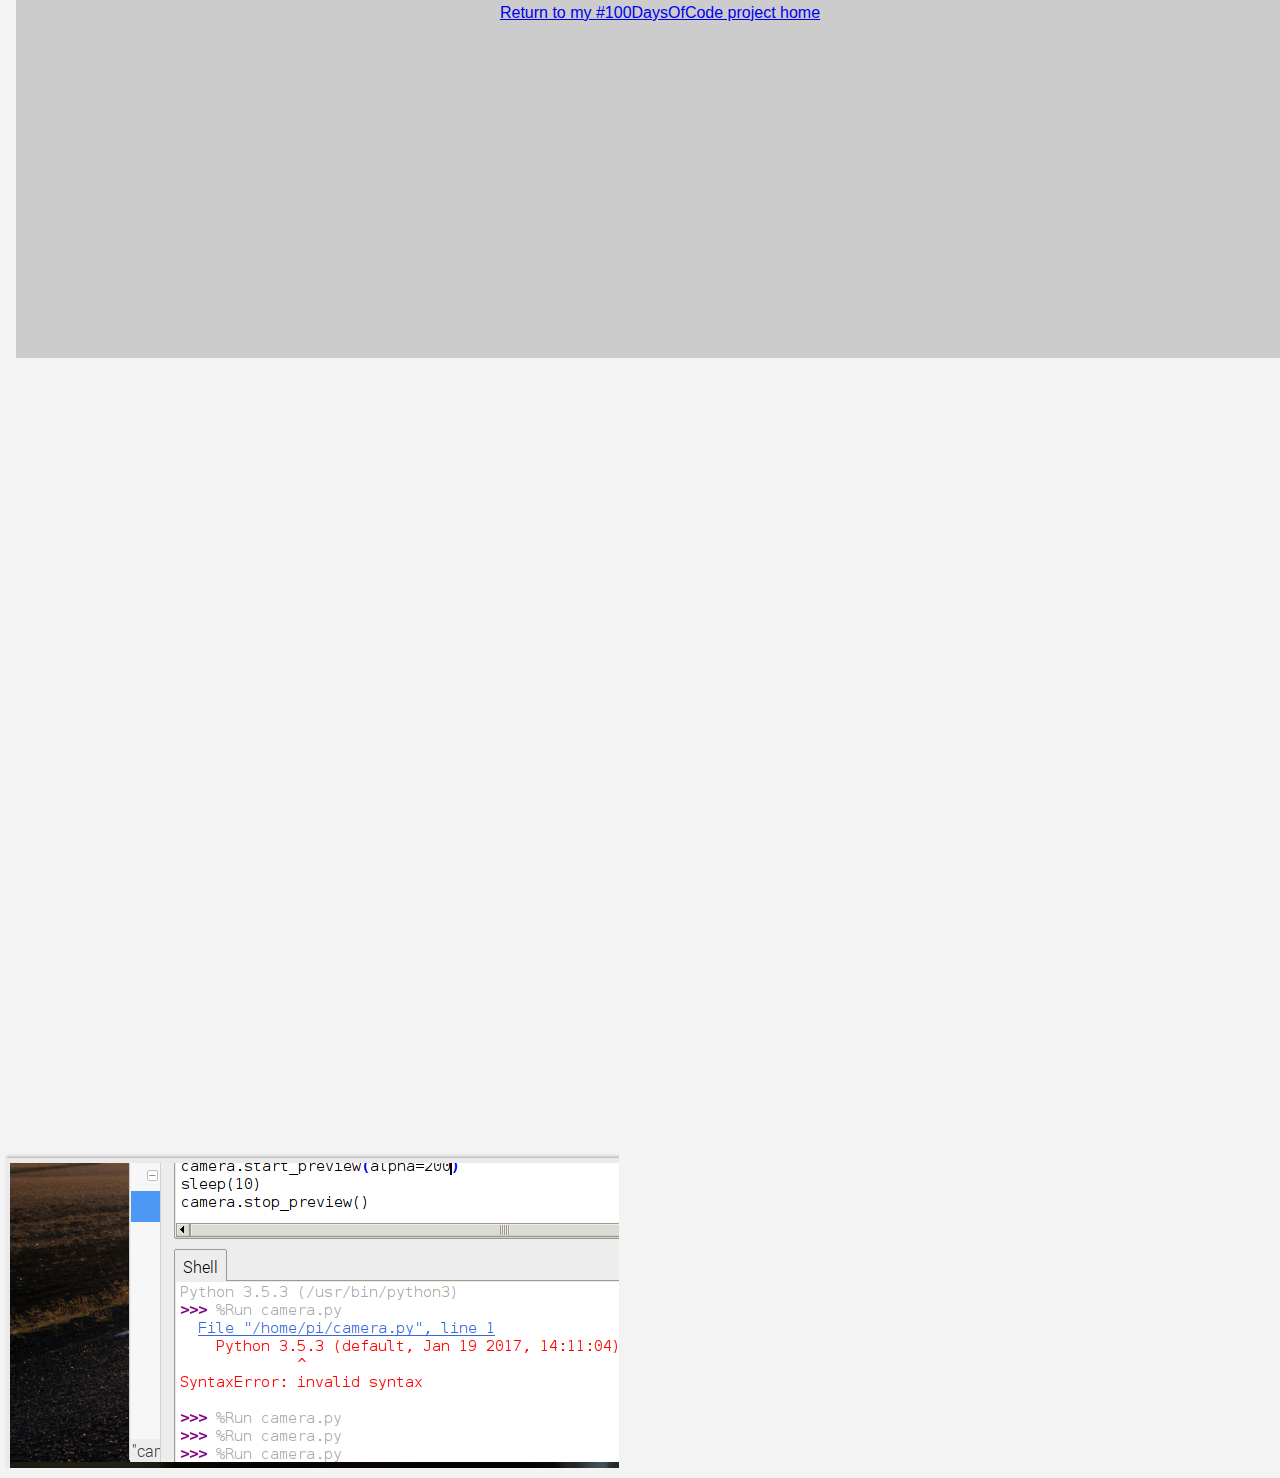
<file: index.html>
<!DOCTYPE html>
<!--[if lte IE 6]><html class="preIE7 preIE8 preIE9"><![endif]-->
<!--[if IE 7]><html class="preIE8 preIE9"><![endif]-->
<!--[if IE 8]><html class="preIE9"><![endif]-->
<!--[if gte IE 9]><!--><html><!--<![endif]-->
  <head>
    <meta charset="UTF-8">
    <meta name="viewport" content="width=device-width,initial-scale=1,shrink-to-fit=no">
    
    <!-- FAVICON -->
    <link rel="shortcut icon" type="image/x-icon" href="favicon.ico">
    
    <!-- My CSS -->
    <link rel="stylesheet" href="main.css">
    
    <title>Preview</title>
    <meta name="author" content="Marissa Utterberg">
    <meta name="description" content="A responsive teaser">
    <meta name="keywords" content="web, development, animation, responsive, teaser, preview, thumbnail">
    
  </head>
<body>
  <div class="container" id='top-menu'>
    <a href='https://mutterberg.github.io'>Return to my #100DaysOfCode project home</a>
  </div>
<section class="wrapper">
<div class="container">
   <div class="image"  style="background-image:url(https://images.unsplash.com/photo-1532793647389-1d8cf566cae6?ixlib=rb-0.3.5&ixid=eyJhcHBfaWQiOjEyMDd9&s=e2bd210796f1313a943261973b470ae8&auto=format&fit=crop&w=700&q=80);"></div>
  <div class="overlay-color"></div>
  <div class="content">
    <h2>Lorem ipsum dolor sit</h2>
    <p>Umlam capor dolores sit amet etc.</p>
      <a href="#" class="button">
    <svg class="stroke-1" viewBox="0 0 20 20">
      <path d="M 8 5 L 14 10 L 8 15">
      </path>
    </svg>
    </a>
  </div>
</div>
 <div class="container">
   <div class="image"  style="background-image:url(https://images.unsplash.com/photo-1532800961151-7a455e21b8ab?ixlib=rb-0.3.5&s=551fa1c8728c7d0affeab5aedde43373&auto=format&fit=crop&w=1575&q=80);"></div>
  <div class="overlay-color"></div>
   <div class="content">
    <h2>Lorem ipsum dolor sit</h2>
    <p>Umlam capor dolores sit amet etc.</p>
      <a href="#" class="button">
    <svg class="stroke-1" viewBox="0 0 20 20">
      <path d="M 8 5 L 14 10 L 8 15">
      </path>
    </svg>
    </a>
  </div>
</div>
 <div class="container">
   <div class="image"  style="background-image:url(https://images.unsplash.com/photo-1532898590703-1abc45eb860c?ixlib=rb-0.3.5&ixid=eyJhcHBfaWQiOjEyMDd9&s=fc4ad3cf1cedd8997add60356eb63160&auto=format&fit=crop&w=1350&q=80);"></div>
   <div class="overlay-color"></div>
  <div class="content">
    <h2>Lorem ipsum dolor sit</h2>
    <p>Umlam capor dolores sit amet etc.</p>
      <a href="#" class="button">
    <svg class="stroke-1" viewBox="0 0 20 20">
      <path d="M 8 5 L 14 10 L 8 15">
      </path>
    </svg>
    </a>
  </div>
</div>
  <div class="container">
   <div class="image"  style="background-image:url(https://images.unsplash.com/photo-1532885009583-90db14e3efae?ixlib=rb-0.3.5&s=c5c7a069b95f858c1fa5a3257c1e0785&auto=format&fit=crop&w=1950&q=80);"></div>
  <div class="overlay-color"></div>
    <div class="content">
    <h2>Lorem ipsum dolor sit</h2>
    <p>Umlam capor dolores sit amet etc.</p>
      <a href="#" class="button">
    <svg class="stroke-1" viewBox="0 0 20 20">
      <path d="M 8 5 L 14 10 L 8 15">
      </path>
    </svg>
    </a>
  </div>
</div>
</section>
  
  <!-- Footer loads here -->
  <div w3-include-html='footer.html' id='footer'></div>
  
  <!-- Load scripts -->
  <script src='my.js'></script>
  
</body>
</file>
<file: main.css>
/* ### General ###*/

* {
  font-family: 'Lato', sans-serif;
  padding: 0;
  margin: 0;
}

body {
  background: #f3f3f3;
}

#top-menu {
  width: 100%;
  background: #ccc;
  margin: 0 1em;
  padding: 0.25em 0.25em;
  text-align: center;
}

.wrapper {
  max-width: 1200px;
  margin: 0 auto;
  padding: 20px;
}

/* ### Content Boxes ### */

.container {
  position: relative;
  height: 350px;
  width: 100%;
  overflow: hidden;
  margin: 0 5px 10px;
}

.image {
  width: 100%;
  height: 100%;
  background-size: cover;
  background-position: center;
  transition: all .4s ease-out;
}

.content {
  position: absolute;
  top: 0;
  bottom: 0;
  left: 0;
  right: 0;
  color: #fff;
  opacity: 1;
  display: flex;
  flex-direction: column;
  transition: all .2s ease;
}

h2 {
  padding: 20px 20px 5px 20px; 
  font-weight: 900;
  font-size: 30px;
}

h2, p {
  transition: all .5s ease-out;
}

p {
  padding: 0 20px;
  font-weight: 300; 
  transition-delay: .2s;
}

.button {
  position: absolute;
  width: 20px;
  height: 20px;
  right: 20px;
  bottom: 20px;
  padding: 10px;
  background: none;
  border: 1px solid #fff;
  color: #fff;
  opacity: 1;
  transition: all .4s ease-out;
}

.button svg {
    fill: none;
    stroke: #fff;
    stroke-linecap: round;
    stroke-linejoin: round;
    stroke-width: 2;
    transition: all .4s ease-out;
}

.overlay-color {
  background: #ff6666;
  position: absolute;
  mix-blend-mode: multiply;
  opacity: 0.5;
  top: 0;
  bottom: 0;
  left: 0;
  right: 0;
  transition: all .4s ease-out;
}

@media screen and (min-width: 640px) {
  
  
  .wrapper {
    display: flex;
    flex-wrap: wrap;
    justify-content: center;
    align-items: center;
    align-content: center;
    height: 100%;
  }
  
  .container {
    width: 48%;
  }
  
  .overlay-color {
    opacity: 0;
  }
  
  .button {
     transform: translateY(10px);
     opacity: 0;
  }
  
  h2, p {
  transform: translateY(-5px);
  opacity: 0;
  transition: all .5s ease-out;
}
  
  .container:hover .content, .container:hover .overlay-color  {
  opacity: 1;
}

.container:hover .image {
  transform: scale(1.1);
}

.container:hover .content > h2, .container:hover .content > p, .container:hover .content > .button {
  transform: translateY(0px);
  opacity: 1;
}

.button:hover {
  background: #fff;  
  cursor: pointer;
}

.button:hover svg {
   stroke: #ff6666;
}
  
} /* End media styling */

#footer, foot2 {
  margin: 0 auto;
}

/* SLIDER STRUCTURE */

#slider {
   background: #000;
   border: 5px solid #eaeaea;
   box-shadow: 1px 1px 5px rgba(0,0,0,0.7);
   height: 320px;
   width: 680px;
   margin: 40px auto 0;
   overflow: visible;
   position: relative;
}

/* HIDE ALL OUTSIDE OF THE SLIDER */

#mask {
   overflow: hidden;
   height: 320px;
}

/* IMAGE LIST */

#slider ul {
   margin: 0;
   padding: 0;
   position: relative;
}

#slider li {
   width: 680px;  /* Width Image */
   height: 320px; /* Height Image */
   position: absolute;
   top: -325px; /* Original Position - Outside of the Slider */
   list-style: none;
}

#slider .tooltip {
   background: rgba(0,0,0,0.7);
   width: 300px;
   height: 60px;
   position: relative;
   bottom: 75px;
   left: -320px;
}

#slider .tooltip h1 {
   color: #fff;
   font-size: 24px;
   font-weight: 300;
   line-height: 60px;
   padding: 0 0 0 10px;
  transition: all 0.3s ease-in-out;
}

#slider li#first: hover .tooltip,
#slider li#second: hover .tooltip,
#slider li#third: hover .tooltip,
#slider li#fourth: hover .tooltip,
#slider li#fifth: hover .tooltip {
   left: 0px;
}

#slider: hover li,
#slider: hover .progress-bar {
   animation-play-state: paused;
}
</file>
